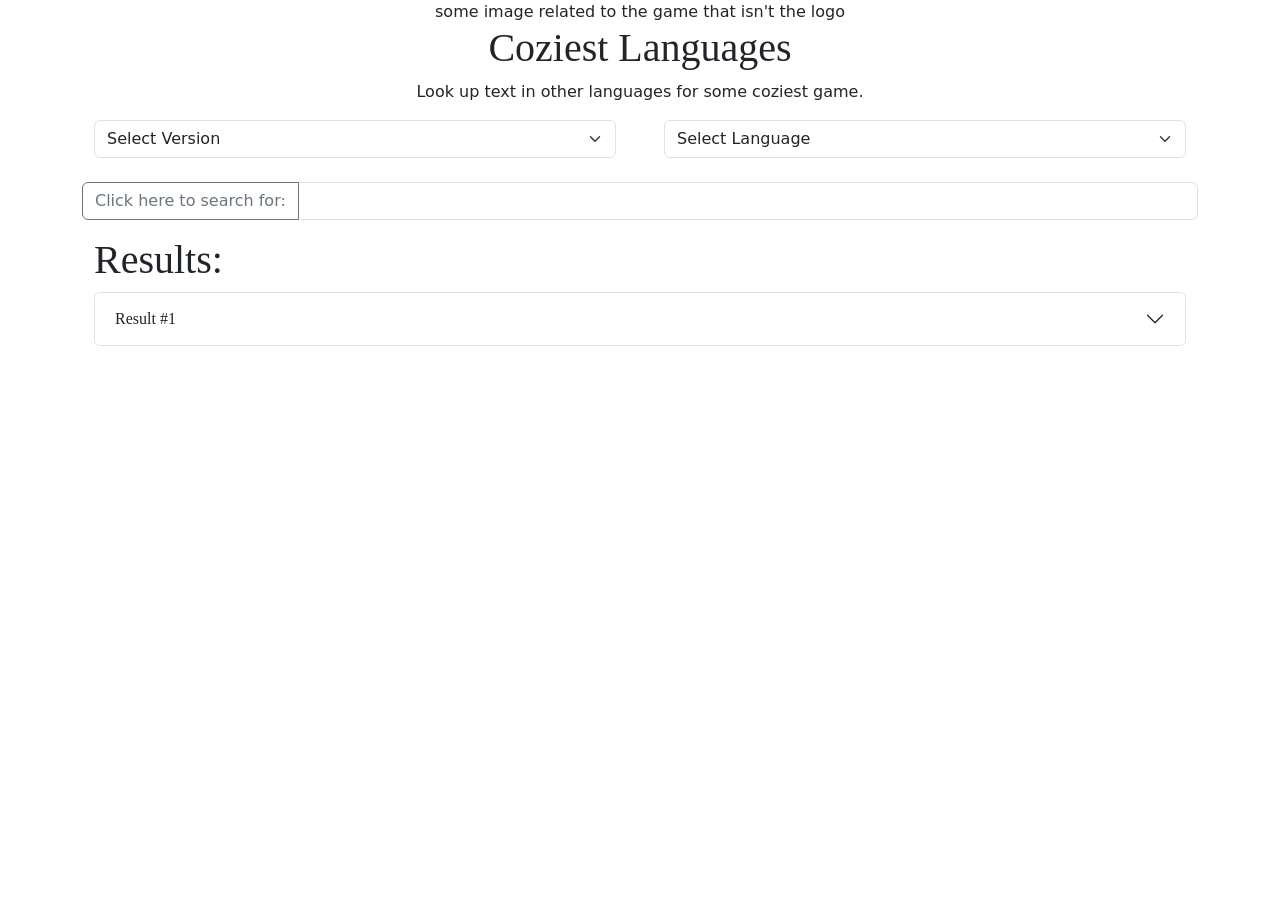
<file: index.html>
<!DOCTYPE html>
<html lang="en">
    <head>
        <meta charset="utf-8" />
        <!-- <link rel="icon" href="%PUBLIC_URL%/favicon.ico" /> -->
         <meta name="viewport" content="width=device-width, initial-scale=1">
         <title>Coziest Languages</title>
        <link href="https://cdn.jsdelivr.net/npm/bootstrap@5.3.7/dist/css/bootstrap.min.css" rel="stylesheet" integrity="sha384-LN+7fdVzj6u52u30Kp6M/trliBMCMKTyK833zpbD+pXdCLuTusPj697FH4R/5mcr" crossorigin="anonymous">
        <link rel="stylesheet" href="src/styles/style.css">
        
    </head>
    <body>
        <div class="jumbotron text-center">
          some image related to the game that isn't the logo
          <h1>Coziest Languages</h1>
          <p>Look up text in other languages for some coziest game.</p> 
        </div>
        <div class="container">
          <div class="row">
            <div class="col text-end">
              <div id="VersionSelect" class="container">
                <select id="verSelect" name="verSelect" class="form-select">
                  <option value="" selected disabled hidden>Select Version</option>
                  <option value="1.0">1.0</option>
                  <option value="1.1">1.1</option>
                  <option value="1.2">1.2</option>
                  <option value="1.3">1.3</option>
                  <option value="1.4">1.4</option>
                  <option value="1.5">1.5</option>
                  <option value="1.6">1.6</option>
                  <option value="1.7">1.7</option>
                  <option value="1.8">1.8</option>
                  <option value="1.9">1.9</option>
                </select>
              </div>
            </div>
            <div class="col">
              <div id="LangSelect" class="container">
                <select id="langSelect" name="langSelect" class="form-select">
                  <option value="" selected disabled hidden>Select Language</option>
                  <option value="en">English (EN)</option>
                  <option value="de">German (DE)</option>
                  <option value="es">Spanish - Latin America (ES)</option>
                  <option value="fr">French (FR)</option>
                  <option value="id">Indonesian (ID)</option>
                  <option value="it">Italian (IT)</option>
                  <option value="ja-JP">Japanese (JP)</option>
                  <option value="ko">Korean (KO)</option>
                  <option value="pt">Portuguese - Brazil (PT)</option>
                  <option value="th">Thai (TH)</option>
                  <option value="zh">Simplified Chinese (ZH)</option>
                  <option value="zh-Hant">Traditional Chinese (ZH-Hant)</option>
                </select>
              </div>
            </div>
        </div>
        <br>
        <div class="input-group mb-3">
          <button class="btn btn-outline-secondary" type="button" id="button-addon1" onclick="populateResultDisplay('textField', 'displayResults', 'verSelect', 'langSelect')">Click here to search for:</button>
          <input type="text" id="textField" class="form-control" name="textField" placeholder="" aria-label="Example text with button addon" aria-describedby="button-addon1">
        </div>
        <div class="container">
          <h1>Results:</h1>
          <div id="displayResults" class="accordion">
            <div class="accordion-item">
              <h2 class="accordion-header" id="flush-heading1">
                <button class="accordion-button collapsed" type="button" data-bs-toggle="collapse" data-bs-target="#flush-collapse1" aria-expanded="false" aria-controls="flush-collapse1">
                  Result #1
                </button>
              </h2>
              <div id="flush-collapse1" class="accordion-collapse collapse" aria-labelledby="flush-heading1" data-bs-parent="#displayResults">
                <div class="accordion-body">
                  <button class="btn btn-outline-secondary" type="button" id="button-copyWT" onclick="copyToClipboard('result1')">Copy Text</button>
                  <button class="btn btn-outline-secondary" type="button" id="button-copyWT" onclick="copyWTToClipboard('result1')">Copy Wikitext</button>
                  <button class="btn btn-outline-secondary" type="button" id="button-copyStrID">Copy string ID</button>
                  <button class="btn btn-outline-secondary" type="button" id="button-showOL">Show OL</button>
                  <button class="btn btn-outline-secondary" type="button" id="button-copyOL">Copy OL</button>
                  <br><br>
                  <div class="highlight"><pre><code id="result1">skdjhfsd\nskdjfhksdjf</code></pre></div>
                </div>
              </div>
            </div>
          </div>
        </div>
        <script src="https://cdn.jsdelivr.net/npm/bootstrap@5.3.7/dist/js/bootstrap.bundle.min.js" integrity="sha384-ndDqU0Gzau9qJ1lfW4pNLlhNTkCfHzAVBReH9diLvGRem5+R9g2FzA8ZGN954O5Q" crossorigin="anonymous"></script>
        <script src="src/scripts/script.js"></script>
    </body>
</html>
</file>
<file: src/styles/style.css>
/* Import custom font */
@font-face {
    font-family: "Nikki";
    src: url("Infinity_Nikki_Font.woff2") format(".woff2");
}

/* Header */
h1, h2 {
    font-family: Nikki;
}
</file>
